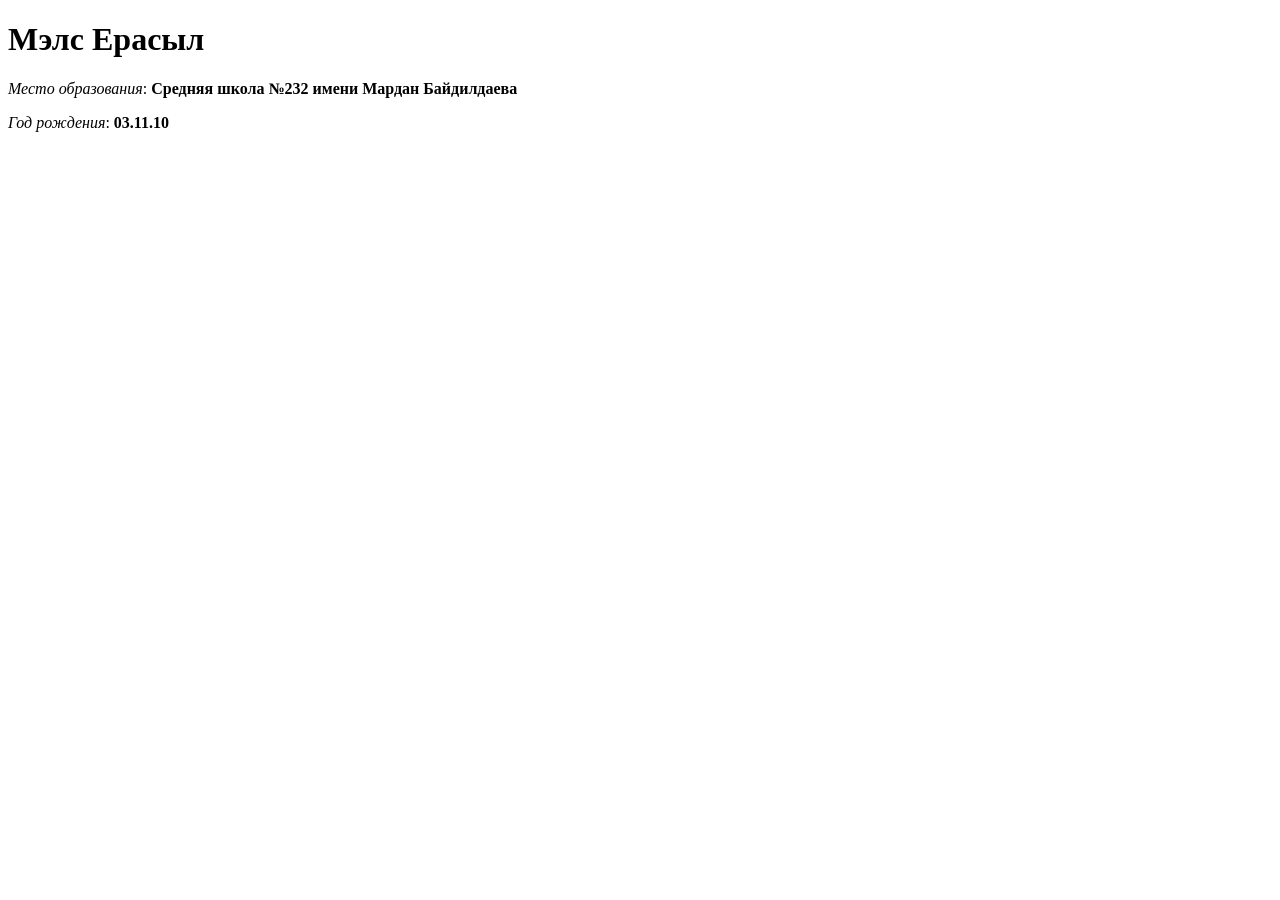
<file: index.html>
<!DOCTYPE html>
<html lang="en">
<head>
    <title>My file</title>
   <meta charset="UTF-8">
</head>
<body>
    <h1>Мэлс Ерасыл</h1>
<p><i>Место образования</i>: <b>Средняя школа №232 имени Мардан Байдилдаева</b></p>
<p><i>Год рождения</i>: <b>03.11.10</b></p>

</body>
</html>
</file>
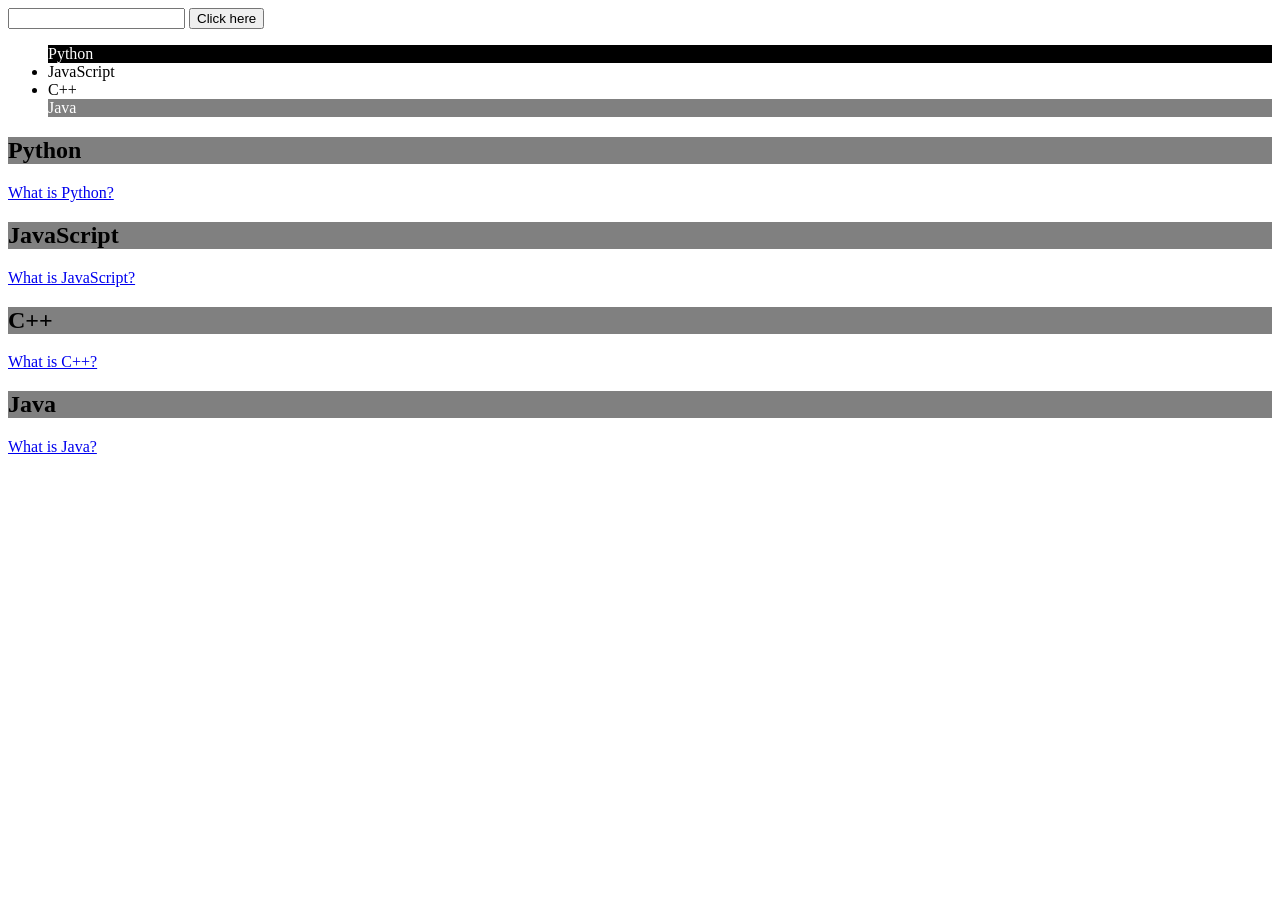
<file: CSS Classes.html>
<!DOCTYPE html>
<html lang="en">
<head>
    <title>CSS classes</title>
   <meta charset="UTF-8">
   <link rel="stylesheet" href="CSS Classes.css">
</head>
<body>
    <input class="input" type="text">
    <button class ="button" type="submit">Click here</button>
    <ul>
        <li class="listItem">Python</li>
        <li class="listItem">JavaScript</li>
        <li class="listItem">C++</li>
        <li class="listItem">Java</li>
    </ul>
    <div>
        <h2 class="textOdd">Python</h2>
        <a class="link" href="https://www.python.org/">What is Python?</a>
        <h2 class="textOdd">JavaScript</h2>
        <a class="link" href="https://en.wikipedia.org/wiki/JavaScript">What is JavaScript?</a>
        <h2 class="textOdd">C++</h2>
        <a class="link" href="https://en.wikipedia.org/wiki/C%2B%2B">What is C++?</a>
        <h2 class="textOdd">Java</h2>
        <a class="link" href="https://en.wikipedia.org/wiki/Java_(programming_language)">What is Java?</a>

    </div>
    </ul>
</body>
</file>
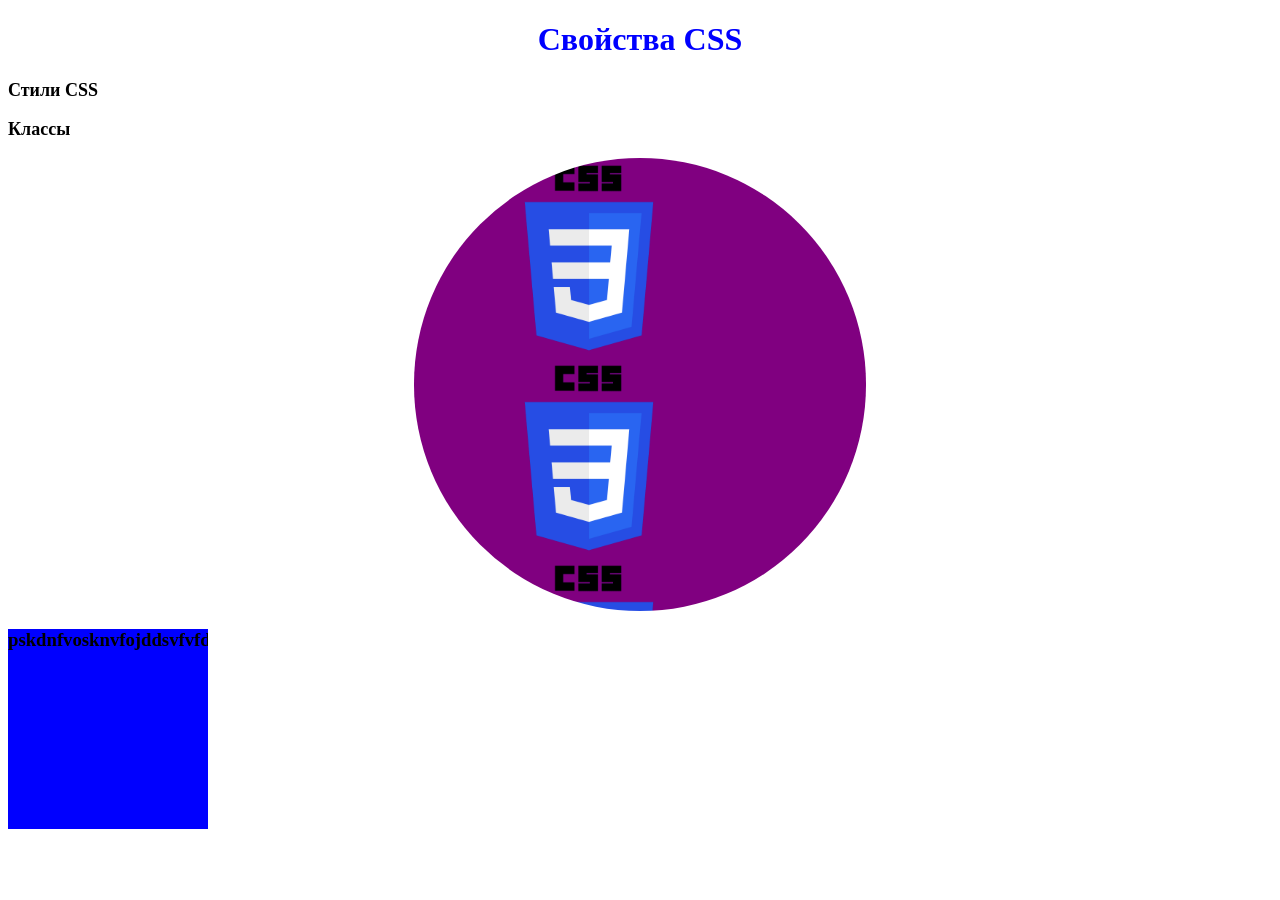
<file: CSS properties.html>
<!DOCTYPE html>
<html>
    <head>
        <meta charset="UTF-8">
        <link rel="stylesheet" href="CSS properties.css">
        <title>Свойства CSS</title>
    </head>
    <body>
        <h1>Свойства CSS</h1>
        <p>Стили CSS</p>
        <P>Классы</P>
        <div></div>
        <h3 class="over">pskdnfvosknvfojddsvfvfdgrthdsfgshsfgrpskdnfvosknvfojddsvfvfdgrthdsfgshsfgrpskdnfvosknvfojddsvfvfdgrthdsfgshsfgr</h3>
    </body>
</html>
</file>
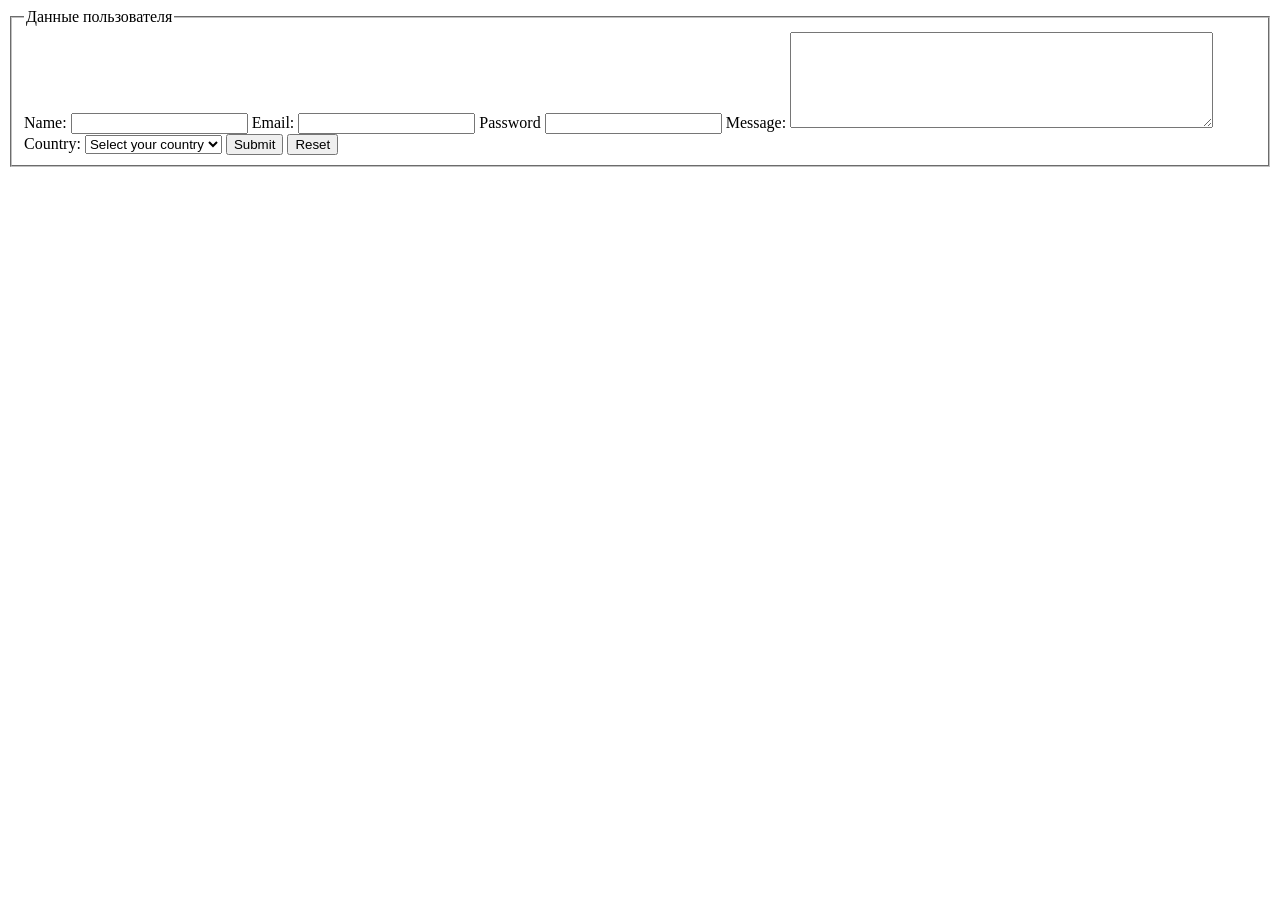
<file: ElementsOfForm.html>
<!DOCTYPE html>
<html>
    <head>
   <meta charset="UTF-8">
   <title>Elements Of Form</title>
   </head>

   <body>
    <form action="/submit" method="post">
        <fieldset> 
            <legend>Данные пользователя</legend>

    <label for="name">Name:</label>
    <input type="text" id="name" name="name" required>

    <label for="email">Email:</label>
    <input type="text" id="email" name="email" required>

    <label for="password">Password</label>
    <input type="password" id="password" name="password" required>

    
       <label for="message">Message:</label>
       <textarea id="message" name="message" rows="6" cols="50"></textarea>



       <label for="country">Country:</label>
       <select id="country" name="country" required>
           <option value="">Select your country</option>
           <option value="us">United States</option>
           <option value="ca">Canada</option>
           <option value="ru">Russia</option>
       </select>

       <button type="submit">Submit</button>
       <button type="reset">Reset</button>
       </fieldset>
</body>

</html>
</file>
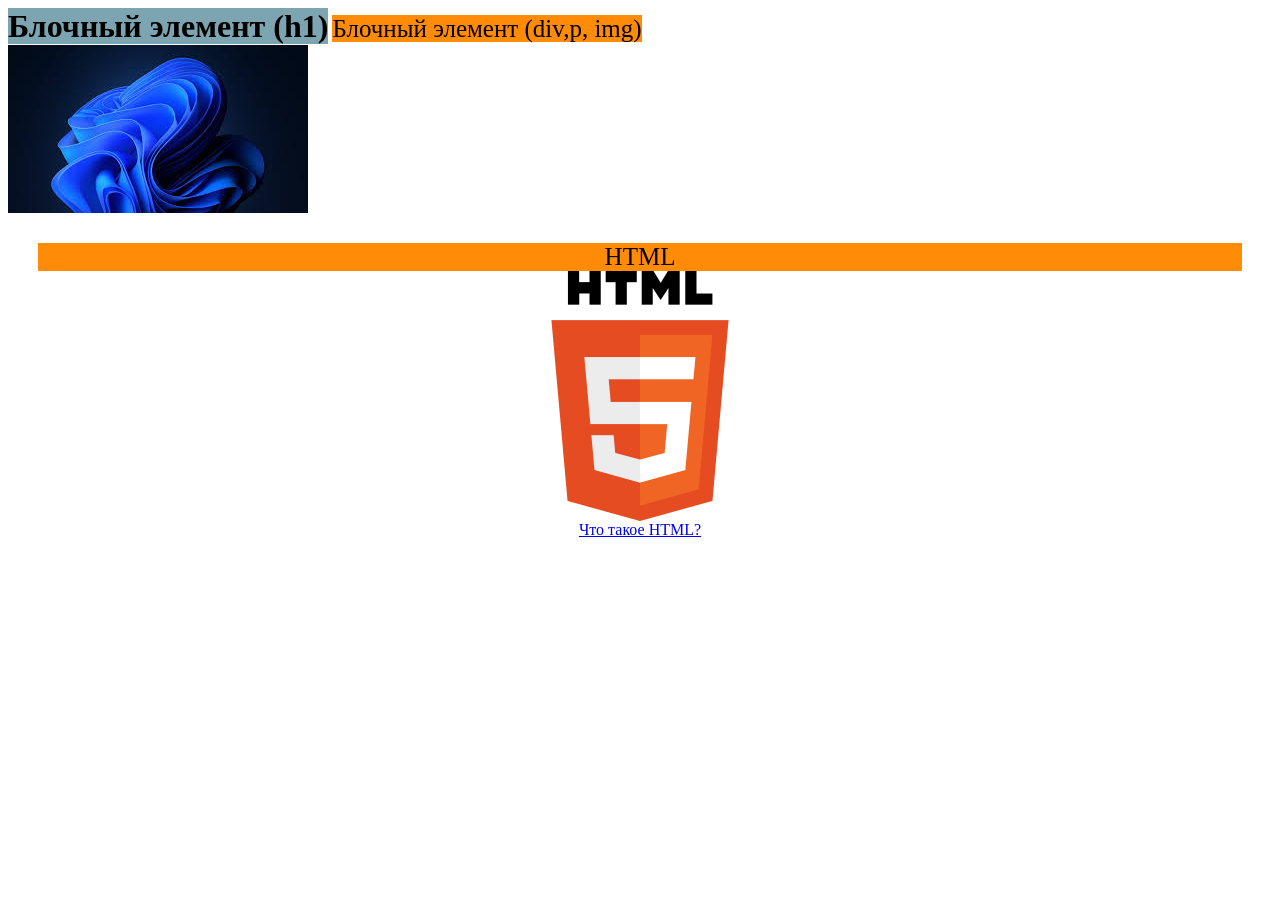
<file: Inline And Block elements.html>
<!DOCTYPE html>
<html lang="en">
<head>
    <title>Inline and block elements</title>
   <meta charset="UTF-8">
   <link rel="stylesheet" href="Inline And Block elements.css">
</head>
<body>
    <h1 class="h1BlockToInline">Блочный элемент (h1)</h1>
    <div class="BlockToInline">
        <p>Блочный элемент (div,p, img)</p>
    </div>
    <img class="ImageToBlock" src="IMAGES/images.jpg">
    <div class="StylisizedContainer">
        <p class="StylisizedItem">HTML</p>
        <img class="StylisizedItem" src="IMAGES/HTML5_logo_and_wordmark.svg.png">
        <a class="StylisizedItem" href = https://en.wikipedia.org/wiki/HTML>Что такое HTML?</a>
    </div>
</body>
</file>
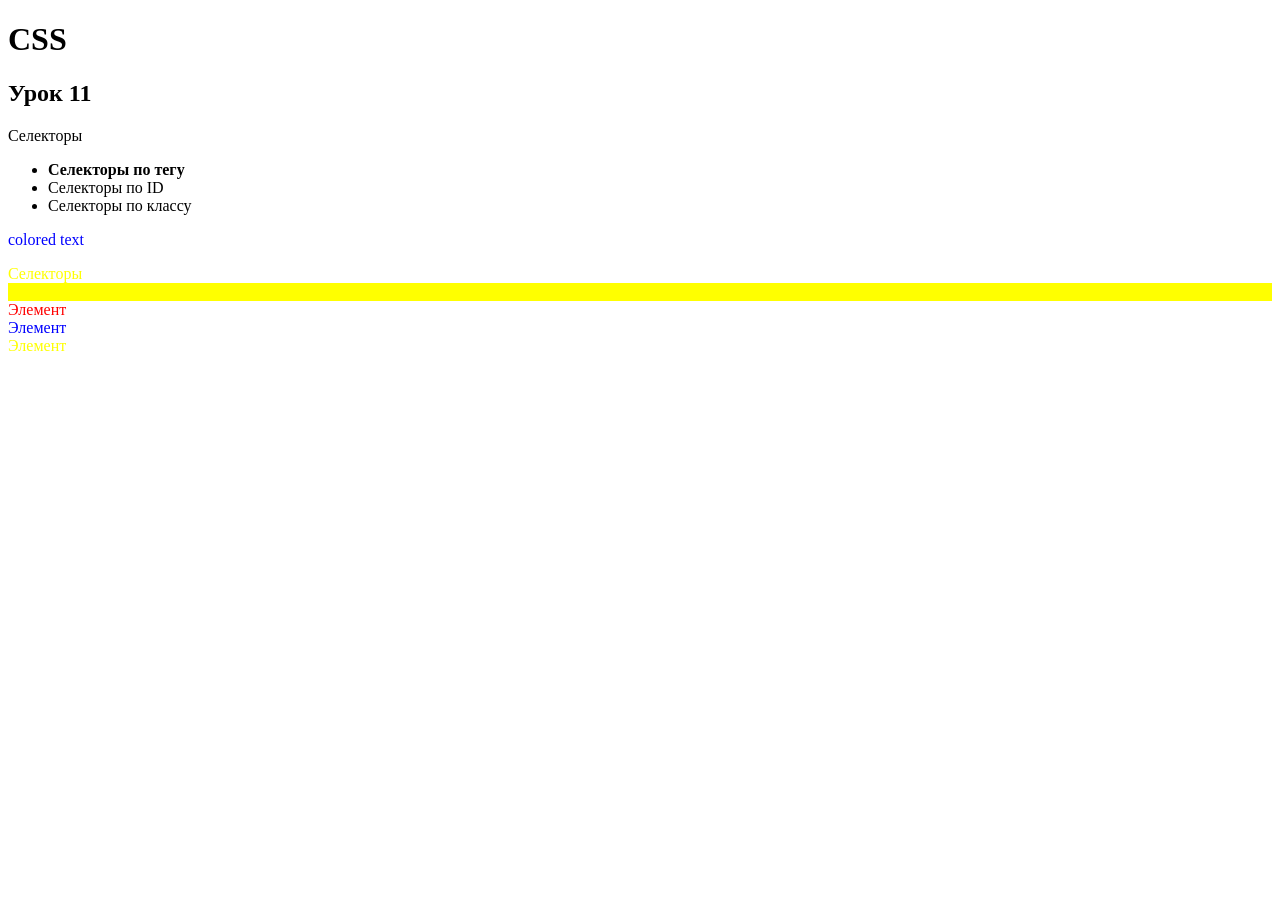
<file: Selector.html>
<!DOCTYPE html>
<html>
    <head>
        <title>Селекторы</title>
        <meta charset="UTF-8">
    <link rel="stylesheet" href="Selector.css">
    </head>
    <body>
    <h1>CSS</h1>
    <h2>Урок 11</h2>
    <p>Селекторы</p>
    <ul>
        <li class="list">Селекторы по тегу</li>
        <li>Селекторы по ID</li>
        <li>Селекторы по классу</li>
    </ul>
    <p class="colored">colored text</p> 
    
    <div class="class">Селекторы</div>
    <div id="name">Yerasyl</div>

    <div class="tag" id="id">Элемент</div>
    <div class="tag">Элемент</div>
    <div>Элемент</div>
    </body>
</file>
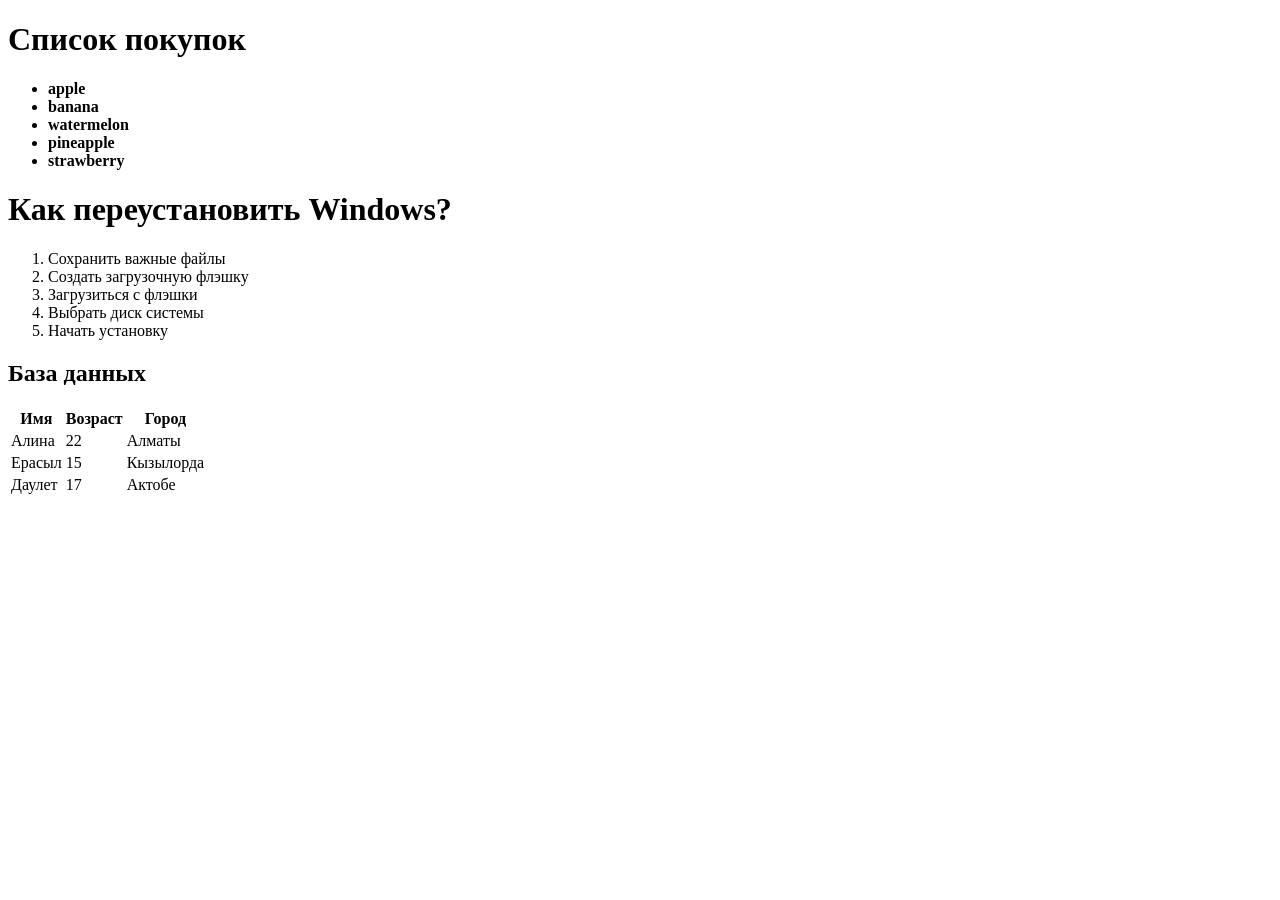
<file: TableAndList.html>
<!DOCTYPE html>
<html>
    <head>
        <meta charset="UTF-8">
        <title>Таблицы и списки</title>
    </head>
<body>
<h1>Список покупок</h1>

<ul>
    <li><b>apple</b></li>
    <li><b>banana</b></li>
    <li><b>watermelon</b></li>
    <li><b>pineapple</b></li>
    <li><b>strawberry</b></li>
</ul>

<h1>Как переустановить Windows?</h1>

<ol>
    <li>Сохранить важные файлы</li>
    <li>Создать загрузочную флэшку</li>
    <li>Загрузиться с флэшки</li>
    <li>Выбрать диск системы</li>
    <li>Начать установку</li>
</ol>


<h2>База данных</h2>

<table>
    <tr>
        <th>Имя</th>
        <th>Возраст</th>
        <th>Город</th>
    </tr>


    <tr>
        <td>Алина</td>
        <td>22</td>
        <td>Алматы</td>
    </tr>


    <tr>
        <td>Ерасыл</td>
        <td>15</td>
        <td>Кызылорда</td>
    </tr>


    <tr>
        <td>Даулет</td>
        <td>17</td>
        <td>Актобе</td>
    </tr>
</table>
</body>
</file>
<file: CSS Classes.css>
.input:focus {
    background-color: rgb(224, 224, 224);
}
.button:hover {
    color:white;
    background-color: rgb(17, 113, 168)
}
.listItem:first-child {
    color:white;
    background-color: black;
}
.listItem:last-child {
    color:white;
    background-color: gray;
}

.link:hover {
    color:white;
    background-color: rgb(17, 113, 168)
}
.textOdd:nth-child(odd) {
    background-color: gray;
}
</file>
<file: CSS properties.css>
h1 {
    color:blue
}

p {
    font-size: large;
    font-weight: bold;
}

h1 {
    text-align: center;
} /*По тегам*/

div {
    background-color: purple; /*Цвет фона изображения*/
    width: 200px; 
    height: 200px; 
    background-image: url('IMAGES/Background-Image.png');
    background-size: 350px 200px;
    padding: 10%;
    margin:auto;
    border-radius: 50%; /*Изображение*/
}
.over {
    width: 200px;
    height: 200px;
    background-color: blue;
    overflow:scroll;
}
</file>
<file: Inline And Block elements.css>
.BlockToInline {
    color: black;
    background-color: blue;
    height: 30px;
    display: inline;
}

.h1BlockToInline {
    background-color: rgb(125, 164, 177);
    display: inline;
}
.ImageToBlock {
    display:block;
}
p {
    font-size: 25px;
    font:bolder;
    display:inline;
    background-color: rgb(255, 139, 6);
}
.StylisizedContainer {
    display:block;
    margin:20px;
    padding:10px;
}
.StylisizedItem {
    display:block;
    margin:auto;
    text-align: center;
}
</file>
<file: Selector.css>
#name {
   background-color: yellow;
   text-align: center;
}

.colored {
    color:blue;

}

.list {
    font-weight: bold;
}

.tag {
    color:blue
}
#id {
    color:red
}

div {
    color:yellow
}
</file>
